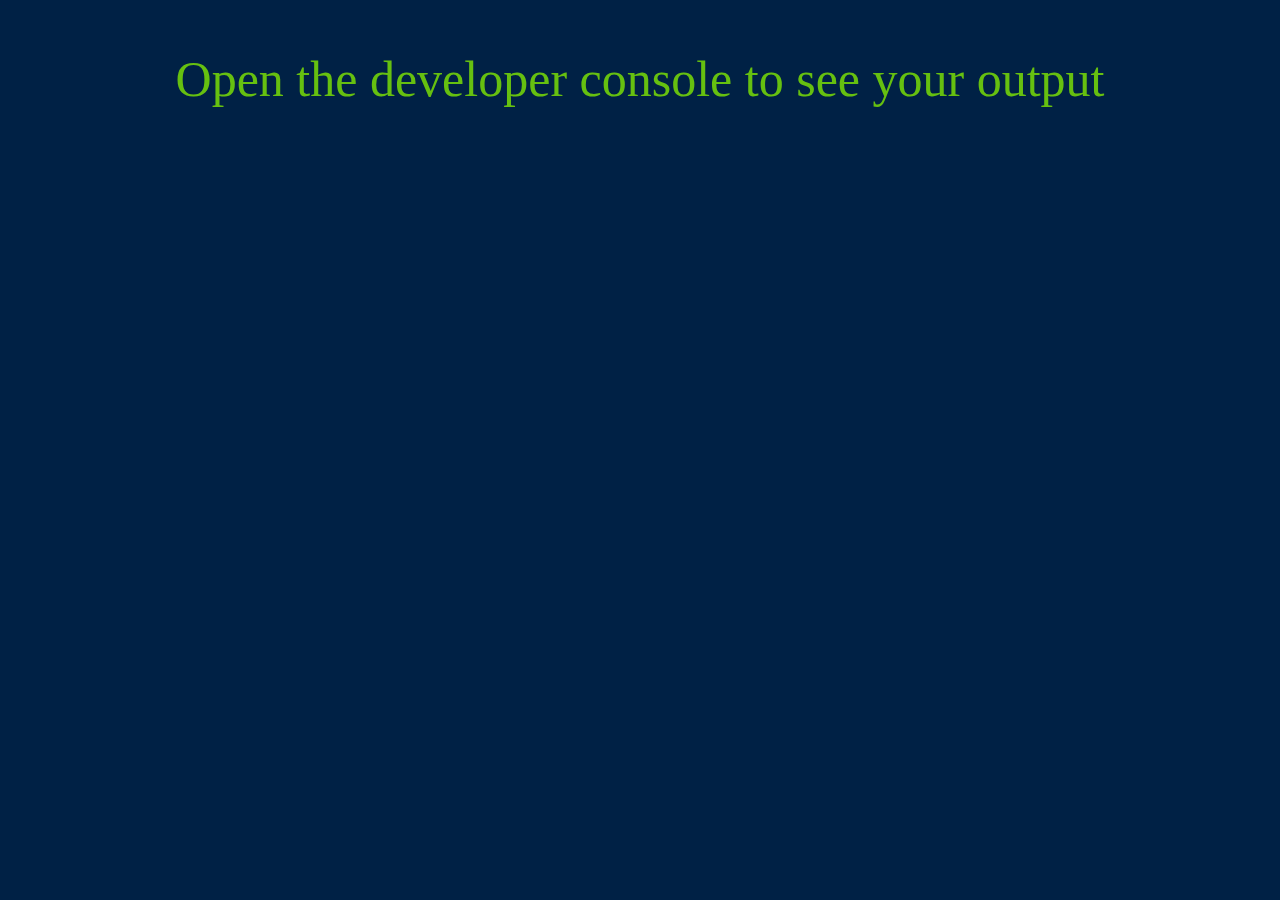
<file: class-00/lab-b/lab/index.html>
<!DOCTYPE html>
<html>
  <head>
    <title>Arrow Functions</title>
    <link rel="stylesheet" href="./styles.css">
  </head>
  <body>
    <main>
      <p>Open the developer console to see your output</p>
    </main>
    <script src="./app.js"></script>
  </body>
</html>
</file>
<file: class-00/lab-b/lab/styles.css>
body {
  background-color: #002145;
}

p {
  font-size: 50px;
  text-align: center;
  color: #66C010;
}
</file>
